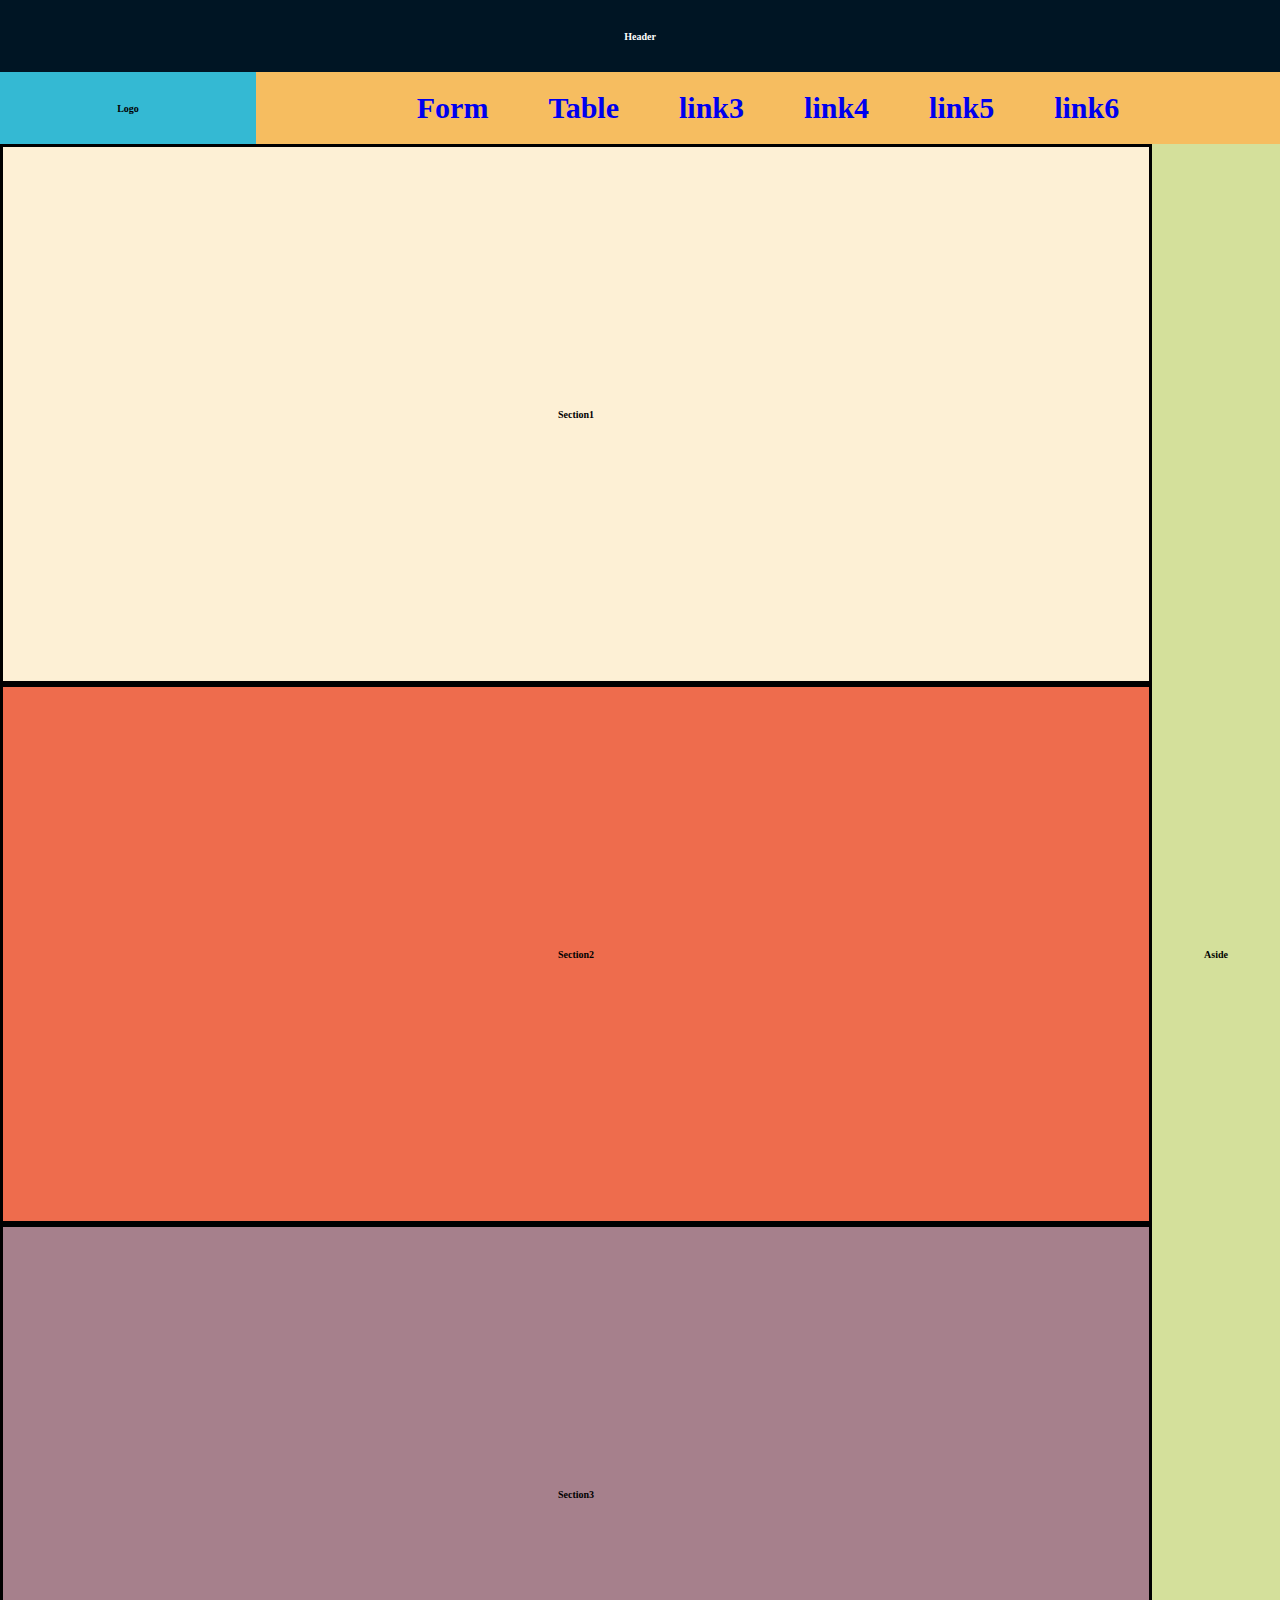
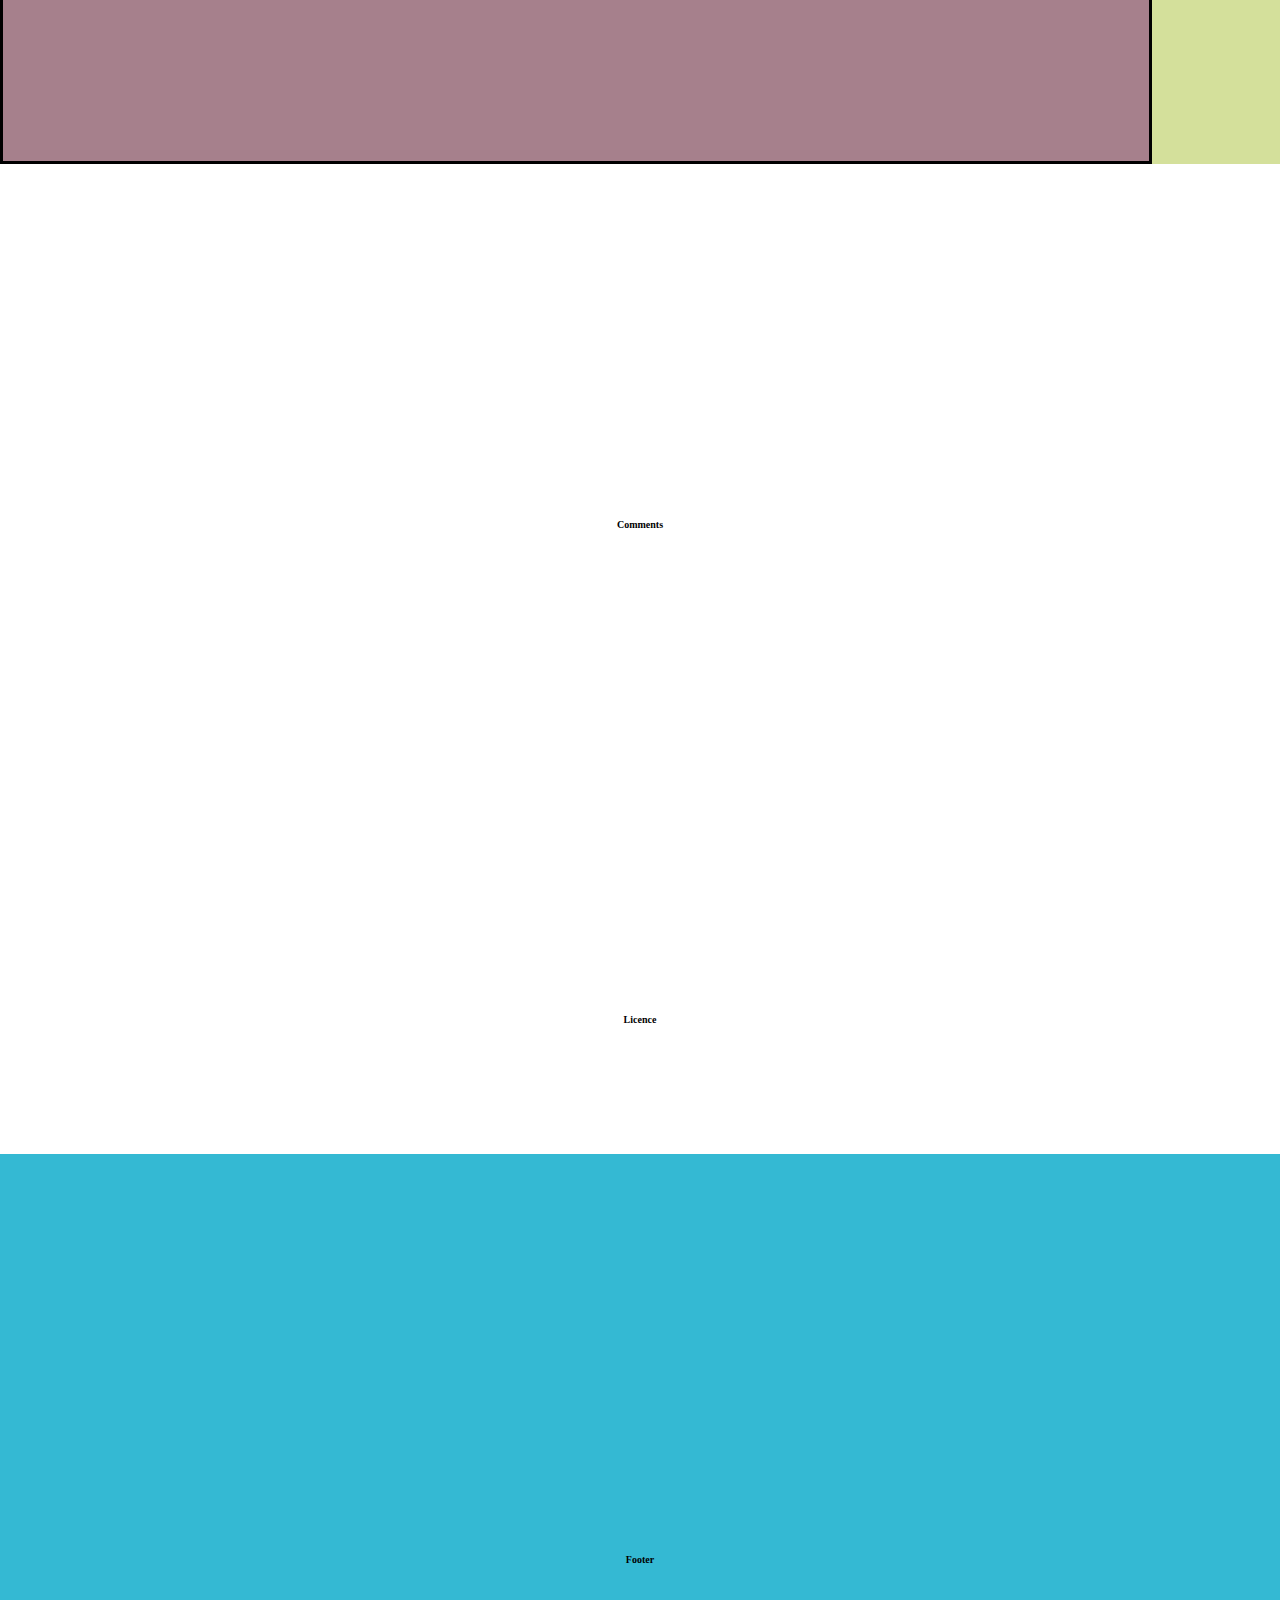
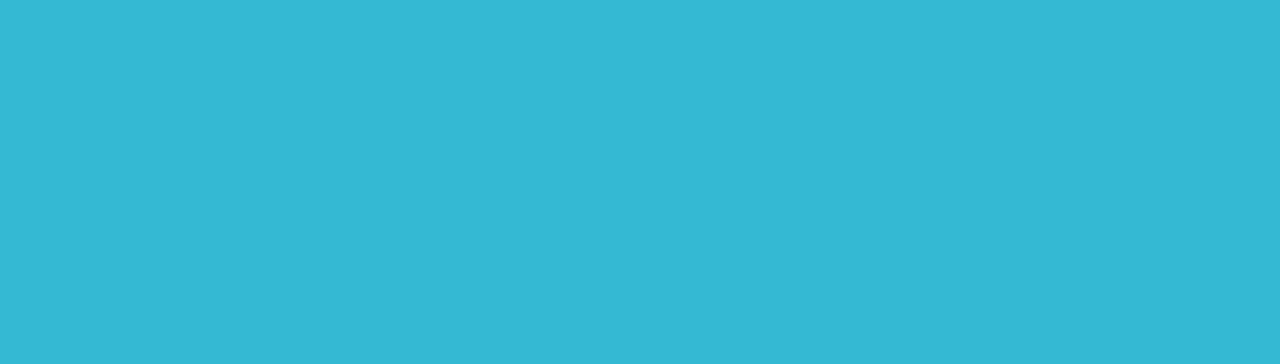
<file: index.html>
<!DOCTYPE html>
<html lang="en">
  <head>
    <meta charset="UTF-8" />
    <meta http-equiv="X-UA-Compatible" content="IE=edge" />
    <meta name="viewport" content="width=device-width, initial-scale=1.0" />
    <title>Document</title>
    <link rel="stylesheet" href="./css/index.css" />
  </head>
  <body>
    <header class="center">Header</header>
    <div id="logo" class="center">Logo</div>
    <nav class="center">
      <ul>
        <li class="scale"><a href="./form.html">Form</a></li>
        <li class="scale"><a href="/form.html">Table</a></li>
        <li class="scale"><a href="/form.html">link3</a></li>
        <li class="scale"><a href="/form.html">link4</a></li>
        <li class="scale"><a href="/form.html">link5</a></li>
        <li class="scale"><a href="/form.html">link6</a></li>
      </ul>
    </nav>
    <aside class="center">Aside</aside>
    <main>
      <!-- Main -->
      <section id="section1" class="center">Section1</section>
      <section id="section2" class="center">Section2</section>
      <section id="section3" class="center">Section3</section>
    </main>
    <div id="licence" class="center">Licence</div>
    <div id="comments" class="center">Comments</div>
    <footer class="center">Footer</footer>
  </body>
</html>
</file>
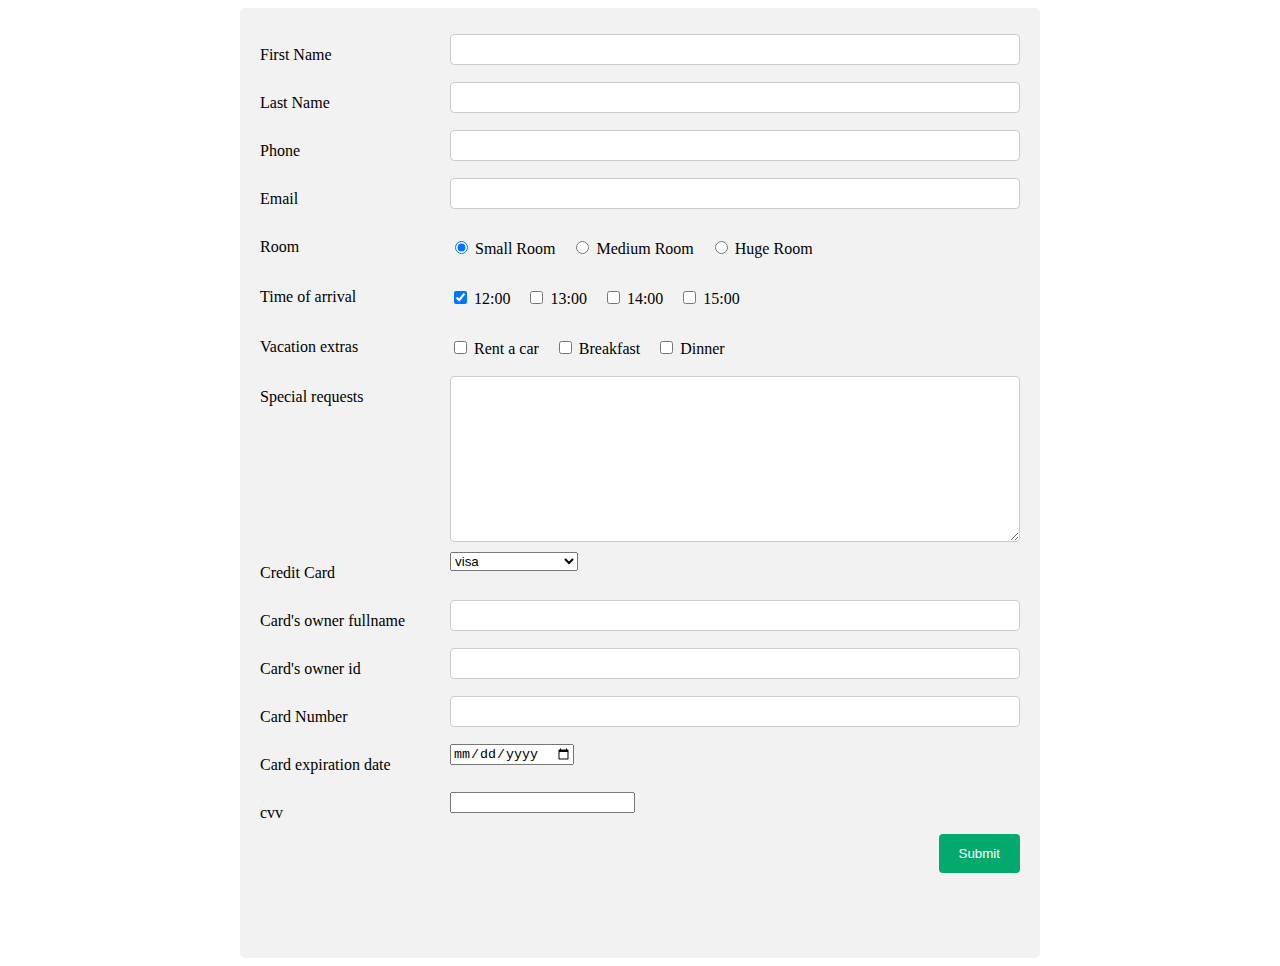
<file: pages/form.html>
<!DOCTYPE html>
<html lang="en" dir="ltr">
  <head>
    <meta charset="UTF-8" />
    <meta http-equiv="X-UA-Compatible" content="IE=edge" />
    <meta name="viewport" content="width=device-width, initial-scale=1.0" />
    <title>form</title>
    <link rel="preconnect" href="https://fonts.googleapis.com" />
    <link rel="preconnect" href="https://fonts.gstatic.com" crossorigin />
    <link
      href="https://fonts.googleapis.com/css2?family=Island+Moments&display=swap"
      rel="stylesheet"
    />
    <link rel="stylesheet" href="../css/form.css" />
  </head>
  <body>
    <section class="form-container">
      <form action="" method="GET">
        <div class="row">
          <div class="col-25"><label for="fname">First Name</label></div>
          <div class="col-75">
            <input
              type="text"
              id="fname"
              name="fname"
              minlength="2"
              maxlength="15"
              required
            />
          </div>
        </div>
        <div class="row">
          <div class="col-25"><label for="lname">Last Name</label></div>
          <div class="col-75">
            <input
              type="text"
              id="lname"
              name="lname"
              minlength="2"
              maxlength="20"
              required
            />
          </div>
        </div>
        <div class="row">
          <div class="col-25"><label for="phone">Phone </label></div>
          <div class="col-75">
            <input
              type="tel"
              id="phone"
              name="phone"
              pattern="[0-9]{10}"
              required
            />
          </div>
        </div>
        <div class="row">
          <div class="col-25"><label for="email">Email</label></div>
          <div class="col-75">
            <input type="email" id="email" name="email" required />
          </div>
        </div>
        <div class="row">
          <div class="col-25"><label for="">Room</label></div>
          <div class="col-75">
            <label for="small-room"
              ><input
                type="radio"
                id="small-room"
                name="rooms"
                value="small-room"
                checked
              />
              Small Room</label
            >

            <label for="medium-room"
              ><input
                type="radio"
                id="medium-room"
                name="rooms"
                value="medium-room"
              />
              Medium Room</label
            >

            <label for="huge-room"
              ><input
                type="radio"
                id="huge-room"
                name="rooms"
                value="huge-room"
              />
              Huge Room</label
            >
          </div>
        </div>
        <div class="row">
          <div class="col-25"><label for="">Time of arrival</label></div>
          <div class="col-75">
            <label for="hour12"
              ><input
                checked
                type="checkbox"
                id="hour12"
                name=""
                value="12:00"
              />
              12:00</label
            >

            <label for="hour13"
              ><input type="checkbox" id="hour13" name="" value="13:00" />
              13:00</label
            >

            <label for="hour14"
              ><input type="checkbox" id="hour14" name="" value="14:00" />
              14:00</label
            >

            <label for="hour15"
              ><input type="checkbox" id="hour15" name="" value="15:00" />
              15:00</label
            >
          </div>
        </div>
        <div class="row">
          <div class="col-25"><label for="">Vacation extras</label></div>
          <div class="col-75">
            <label for="renting-car"
              ><input
                type="checkbox"
                id="renting-car"
                name="renting-car"
                value="renting-car"
              />
              Rent a car</label
            >

            <label for="breakfast"
              ><input
                type="checkbox"
                id="breakfast"
                name="rbreakfast"
                value="rbreakfast"
              />
              Breakfast</label
            >

            <label for="dinner"
              ><input
                type="checkbox"
                id="dinner"
                name="dinner"
                value="dinner"
              />
              Dinner</label
            >
          </div>
        </div>
        <div class="row">
          <div class="col-25">
            <label for="special-requests">Special requests</label>
          </div>
          <div class="col-75">
            <textarea
              name="special-requests"
              id="special-requests"
              cols="50"
              rows="10"
            ></textarea>
          </div>
        </div>
        <div class="row">
          <div class="col-25"><label for="">Credit Card</label></div>
          <div class="col-75">
            <select name="credit-card-type" id="credit-card-type">
              <option value="visa">visa</option>
              <option value="american express">american express</option>
            </select>
          </div>
        </div>
        <div class="row">
          <div class="col-25">
            <label for="card-owner-fname">Card's owner fullname</label>
          </div>
          <div class="col-75">
            <input
              type="text"
              id="card-owner-fname"
              name="ccard-owner-fname"
              required
            />
          </div>
        </div>
        <div class="row">
          <div class="col-25"><label for="card-id">Card's owner id</label></div>
          <div class="col-75">
            <input
              type="text"
              name="card-id"
              id="card-id"
              pattern="[0-9]{9,}"
              required
            />
          </div>
        </div>
        <div class="row">
          <div class="col-25"><label for="card-number">Card Number</label></div>
          <div class="col-75">
            <input
              type="text"
              id="card-number"
              name="card-number"
              pattern="[0-9]{16}"
              required
            />
          </div>
        </div>
        <div class="row">
          <div class="col-25"><label for="ed">Card expiration date</label></div>
          <div class="col-75">
            <input type="date" min="2022-10-20" required />
          </div>
        </div>
        <div class="row">
          <div class="col-25"><label for="cvv">cvv</label></div>
          <div class="col-75">
            <input
              type="number"
              id="cvv"
              name="cvv"
              pattern="[0-9]{3}"
              required
            />
          </div>
        </div>
        <div class="row">
          <input type="submit" value="Submit" />
        </div>
      </form>
    </section>
  </body>
</html>
</file>
<file: css/index.css>
:root {
  /* colors */
  --main: #001524;
  --logo: #34b9d3;
  --navbar: #f6bd60;
  --aside: #d4e09b;
  --color7: #ffffff;
  --section1: #fdf0d5;
  --section2: #ee6c4d;
  --section3: #a6808c;
}

* {
  margin: 0;
  padding: 0;
  text-align: center;
}

/* Super Parents Divs */
html {
  font-size: 10px;
  font-weight: bold;

  min-height: 100%; /* Look, it's not fixed anymore! */
  display: flex;
  flex-direction: column;
  scroll-behavior: smooth;
}

body {
  flex-grow: 1;
  background: rgb(255, 255, 255);
  display: grid;
  grid-template-columns: repeat(10, 1fr);
  grid-template-rows: 8vh 8vh 180vh 80vh 30vh 90vh;
  grid-template-areas:
    "a a a a a a a a a a"
    "b b c c c c c c c c"
    "e e e e e e e e e d"
    "g g g g g g g g g g"
    "f f f f f f f f f f"
    "h h h h h h h h h h";
}

header {
  background: var(--main);
  color: var(--color7);
  grid-area: a;
}

aside {
  background-color: var(--aside);
  grid-area: d;
}

main {
  background-color: var(--section1);
  grid-area: e;
  display: grid;
  grid-template-rows: repeat(3, 1fr);
}

footer {
  background-color: var(--logo);
  grid-area: h;
}

section {
  border: 3px solid black;
}

nav {
  background-color: var(--navbar);
  grid-area: c;
}

nav ul {
  display: flex;
  justify-content: center;
  list-style-type: none;
  width: 100%;
  font-size: 3rem;
}

nav li {
  /* border-left: 1px solid black; */
  /* border-right: 1px solid black; */

  padding: 1rem 3rem;
}

nav li:first-child {
  /* border-left: 2px solid black; */
}

nav li:last-child {
  /* border-right: 2px solid black; */
}

nav a {
  text-decoration: none;
}

nav a:hover {
  color: blue;
}

nav li:hover {

}

#logo {
  background-color: var(--logo);
  grid-area: b;
}

#licence {
  background-color: var(--color6);
  grid-area: f;
}

#comments {
  grid-area: g;
  background-color: var(--color7);
}

#section1 {
  background: var(--section1);
}

#section2 {
  background: var(--section2);
}

#section3 {
  background: var(--section3);
}

.center {
  /* center flex */
  /* display: flex;
  align-items: center;
  justify-content: center; */

  /* center grid */
  display: grid;
  place-items: center;
}

/* Animations */
.scale {
  animation: scale 1.5s both;
  animation-fill-mode: forwards;
}

@keyframes scale {
  50% {
    transform: scale(1);
  }
  100% {
    transform: scale(1.5);
  }
}

/* Responasive */
@media screen and (max-width: 600px) {
  body {
    grid-template-rows: 8vh 6vh 140vh 60vh 60vh 60vh;
    grid-template-areas:
      "a a a a a a a a a a"
      "b b c c c c c c c c"
      "e e e e e e e d d d"
      "f f f f f f f f f f"
      "g g g g g g g g g g"
      "h h h h h h h h h h";
  }
}
</file>
<file: css/form.css>
* {
  box-sizing: border-box;
}

.form-container {
  margin: auto auto;
  width: 800px;
  height: 950px;
  min-height: 950px;
  border-radius: 5px;
  background-color: #f2f2f2;
  padding: 20px;
  /* font-family: "Island Moments", cursive; */
}

.col-25 {
  float: left;
  width: 25%;
  margin-top: 6px;
}

.col-75 {
  float: right;
  width: 75%;
  margin-top: 6px;
}

/* Clear floats after the columns */
.row:after {
  content: "";
  display: table;
  clear: both;
}

label {
  padding: 12px 12px 12px 0;
  display: inline-block;
}

input[type="text"],
input[type="tel"],
input[type="email"],
input[type="radio"] select,
textarea {
  width: 100%;
  padding: 7px;
  border: 1px solid #ccc;
  border-radius: 4px;
  resize: vertical;
}

input[type="submit"] {
  background-color: #04aa6d;
  color: white;
  padding: 12px 20px;
  border: none;
  border-radius: 4px;
  cursor: pointer;
  float: right;
}

input[type="submit"]:hover {
  background-color: #45a049;
}

/* Responsive layout - when the screen is less than 600px wide, make the two columns stack on top of each other instead of next to each other */
@media screen and (max-width: 600px) {
  .col-25,
  .col-75,
  input[type="submit"] {
    width: 100%;
    margin-top: 0;
  }
}
</file>
